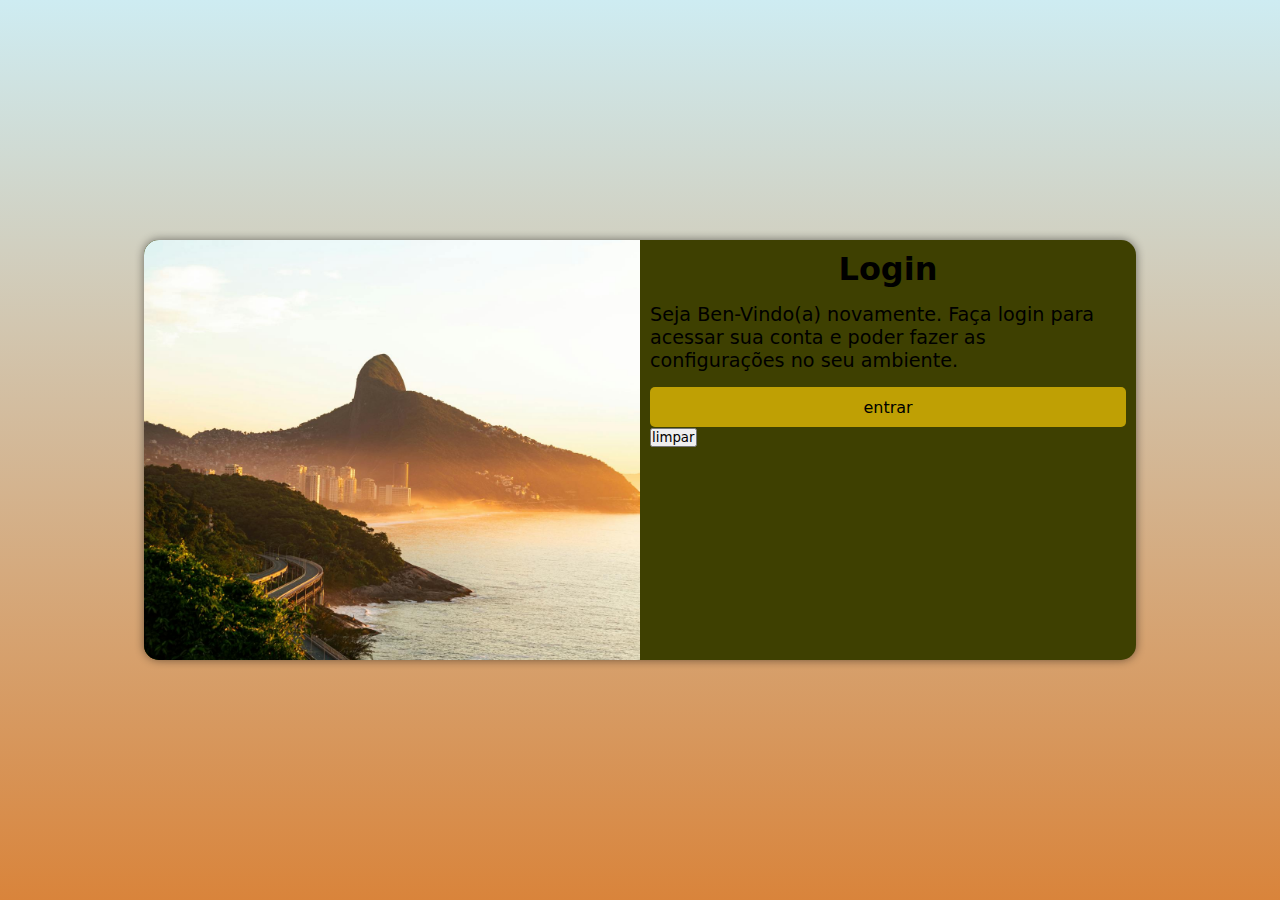
<file: index.html>
<!DOCTYPE html>
<html lang="pt-br">
<head>
    <meta charset="UTF-8">
    <meta name="viewport" content="width=device-width, initial-scale=1.0">
    <title>Tela de login</title>
    <link rel="stylesheet" href="estilos/style.css">
    <link rel="stylesheet" href="estilos/media-queries.css">
</head>
<body>
    <main>
        <section id="login">
            <div id="imagem">

            </div>
            <div id="formulario">
                <h1>Login</h1>
                <p>Seja Ben-Vindo(a) novamente. Faça login para acessar sua conta e poder fazer as configurações no seu ambiente.</p>
                <form action="login.php" method="post">

                    <input type="submit" value="entrar">
                    <input type="reset" value="limpar">
                </form>
            </div>
        </section>
    </main>
</body>
</html>
</file>
<file: estilos/style.css>
@charset "UTF-8";

/*Paleta de cores*/
:root{
    --cor-primaria: #3E4001;
    --cor-secundaria: #BFA004; 
    --cor-fundo: #CEECF2;
    --cor-titulo: #BE733F;
    --cor-texto: #D9843B;
}

*{
    font-family: system-ui, -apple-system, BlinkMacSystemFont, 'Segoe UI', Roboto, Oxygen, Ubuntu, Cantarell, 'Open Sans', 'Helvetica Neue', sans-serif;
    padding: 0;
    margin: 0;
    box-sizing: border-box;
}

body, html{
    background-color: var(--cor-fundo);
    height: 100vh;
    width: 100vw;
} 
main{
    position: relative;
    height: 100vh;
    width: 100vw;
}
section#login{
    position: absolute;
    left: 50%;
    top: 50%;
    overflow: hidden;
    background-color: var(--cor-primaria);
    min-width: 250px;
    border-radius: 15px;
    box-shadow: 0px 0px 10px #0000007e;
    transition: width .2s, height .2s;
    transition-timing-function: ease;
    transform: translate(-50%, -50%);
}
section#login > div#imagem{
    display: block;
    background: var(--cor-primaria) url(../imagens/fundo-login-medio.jpg) no-repeat;
    background-position: left center;
    background-size: cover;
    min-height: 120px;
}
section#login > div#formulario{
    padding: 10px;
    display: block;
}
div#formulario h1{
    text-align: center;
    margin-bottom: 10px;
}
div#formulario > p{
    font-size: .8em;
}
div.campo{
    background-color: var(--cor-primaria);
    border: 2px solid var(--cor-fundo);
    display: block;
    width: 100%;
    height: 40px;
    border-radius: 5px;
    margin: 5px 0px;
}

div.campo > label{
    display: none;
}

div.campo > span{
    color: white;
    font-size: 2em;
    width: 40px;
}

div.campo > input{
    background-color: #fff;
    font-size: 1em;
    width: calc(100% - 45px);
    height: 100%;
    border: 0px;
    border-radius: 8px;
    padding: 4px;
    transform: translateY(-7px);
}

form > input[type="submit"]{
    display: block;
    font-size: 1em;
    width: 100%;
    height: 40px;
    background-color: var(--cor-secundaria);
    border: none;
    border-radius: 5px;
    cursor: pointer;
}
input[type="submit"]:hover{
    background-color: var(--cor-titulo);
    color: #fff;
}
a.botao{
    display: block;
    text-align: center;
    font-size: 1em;
    width: 100%;
    height: 40px;
    background-color: var(--cor-secundaria);
    color: black;
    border: 1px solid var(--cor-primaria);
    border-radius: 5px;
    text-decoration: none;
    margin-top: 3px;
    padding: 1px;
}
a.botao:hover{
    background-color: var(--cor-titulo);
    color: #fff;
}
</file>
<file: estilos/media-queries.css>
@charset "UTF-8";

/* Typical Device Breakpoints 

pequenas telas: até 600px
celulares px: 600px a 768px
telas médias: 768px a 992px
telas grandes: 992px a 1200px
telas extra grandes: acima de 1200px
*/
@media screen and (min-width: 768px) and (max-width: 992px) {
    body{
        background-image: linear-gradient(to top, #BFA004, #CEECF2);
    }
    section#login{
        width: 90vw;
        height: 300px;
    }
    div#imagem{
        float: left;
        width: 30%;
        height: 420px;
    }
    div#formulario{
        float: right;
        width: 70%;
    }
    div#formulario > h1{
    font-size: 1.6em;
}
    div#formulario > p{
    font-size: 1em;
    margin: 10px 0px;
}

}
@media screen and (min-width: 992px) {
    body{
        background-image: linear-gradient(to top, #D9843B, #CEECF2);
    }

    section#login{
        width: 992px;
    }
    div#imagem{
        float: left;
        width: 50%;
        height: 420px;
    }
    div#formulario{
        float: right;
        width: 50%;
    }
    div#formulario > h1{
    font-size: 2em;
}
    div#formulario > p{
    font-size: 1.2em;
    margin: 15px 0px;
}
}
</file>
